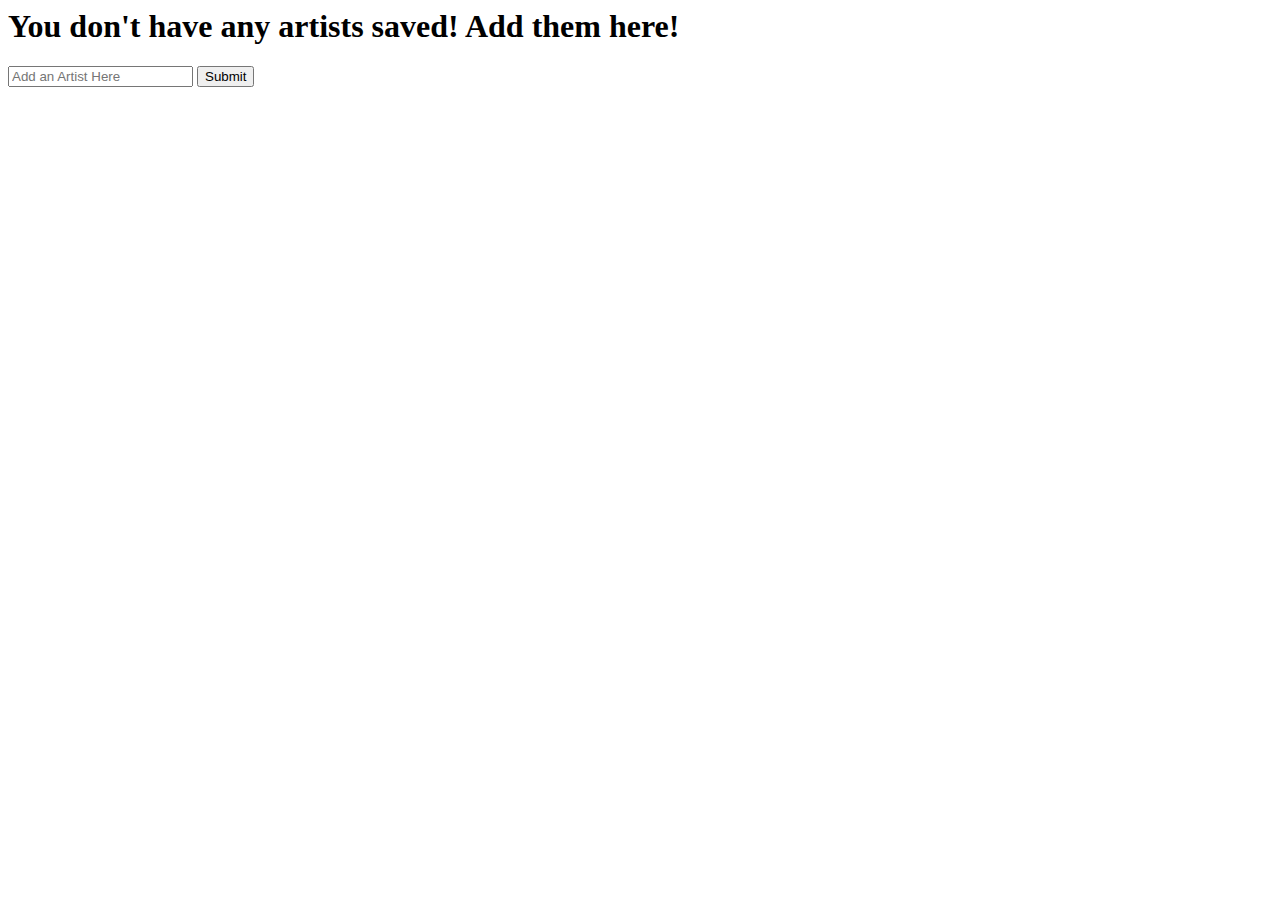
<file: templates/artists.html>
<HTML>
    <head>
        <h1>You don't have any artists saved! Add them here!</h1>
        <form class = "form" method = "POST" action = "/add_artists">
            <input type = "text" name = "new_artist" placeholder = "Add an Artist Here">
            <input type = "submit" value = "Submit">       
        </form>
    </head>
    <body>
    </body>
    </HTML>
</file>
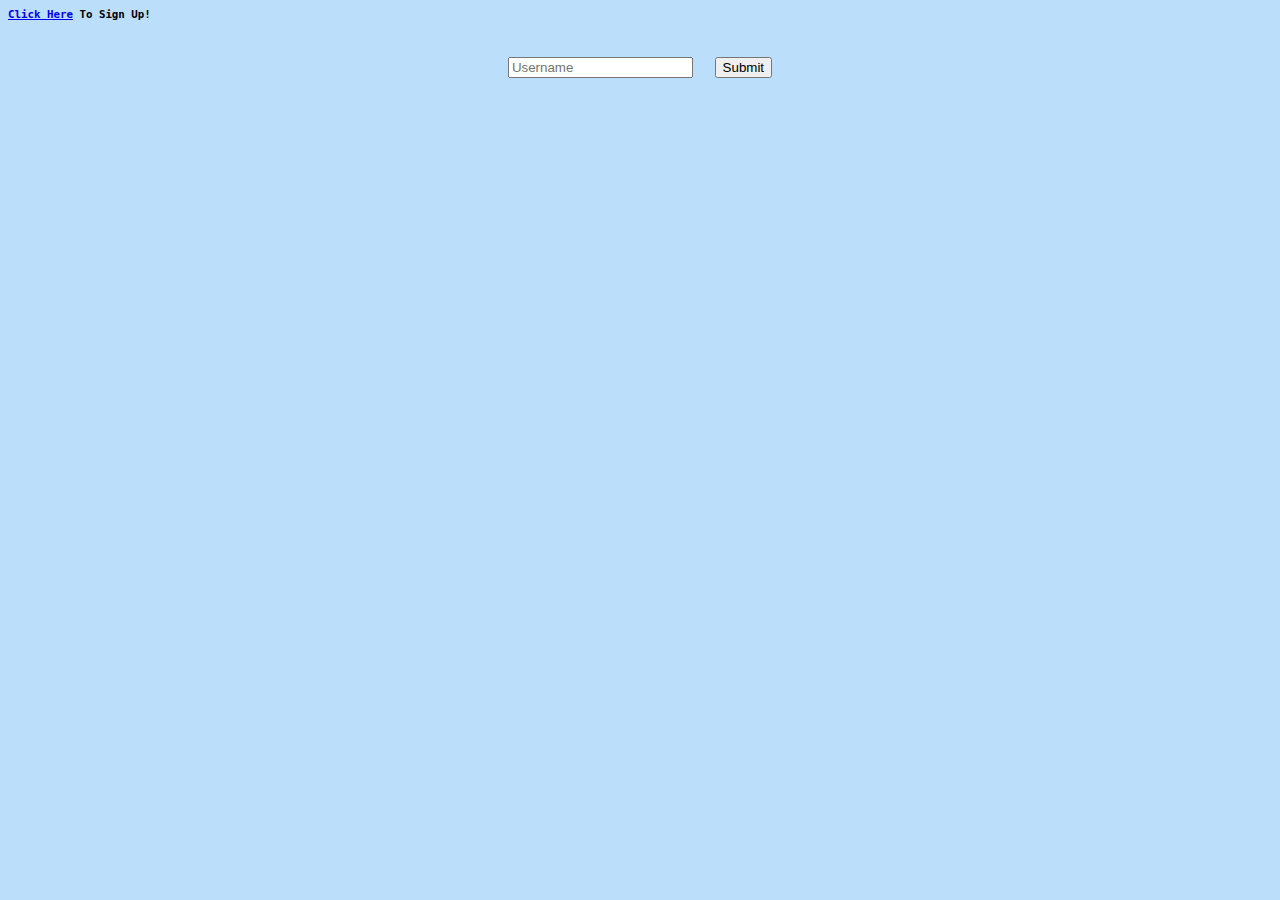
<file: templates/login.html>
<HTML>
    <head>
    <link rel = "stylesheet" type = "text/css" href = "/static/style.css">
    <h5>
        <a href="/signup">Click Here</a> To Sign Up!
    </h5>
    <h5>
    <form class = "form" method = "POST" action = "/login">
        <input type = "text" name = "username" placeholder = "Username">
        <input type = "submit" value = "Submit">       
    </form>
    </h5>
    </head>
    <body>
    </body>
    </HTML>
</file>
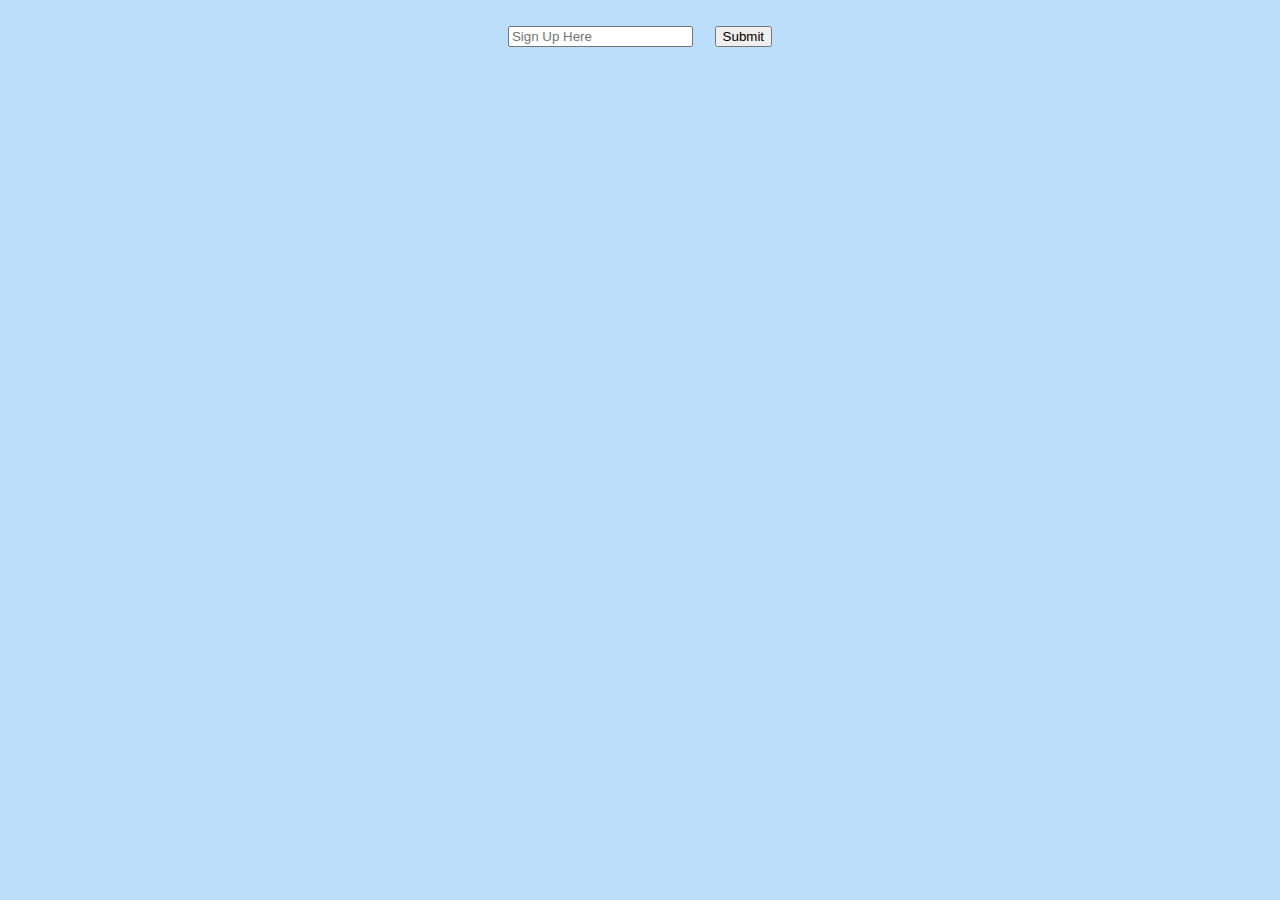
<file: templates/signup.html>
<HTML>
    <head>
    <link rel = "stylesheet" type = "text/css" href = "/static/style.css">
    <h5>
    <form class = "form" method = "POST" action = "/signup">
        <input type = "text" name = "new_username" placeholder = "Sign Up Here">
        <input type = "submit" value = "Submit">       
    </form>
    </h5>
    </head>
    <body>
    </body>
    </HTML>
</file>
<file: static/style.css>
body{
	font-family: monospace;
    background-color: #bbdefb;

}

.preview {
    border-radius: 20%;
    display: block;
    margin-left: auto;
    margin-right: auto;
    width: 40%;
}

.cover {
    border-radius: 10%;
    display: block;
    margin-left: auto;
    margin-right: auto;
    width: 40%;
}

.artist{
    text-align: center;
    font-size: 30px;
}

.name {
    text-align: center;
    font-size: 36px;
}

.form {
    text-align: center;
    font-size: 36px;  
}

.header{
    text-align: center;  
}

.username {
    text-align: center;
}
</file>
